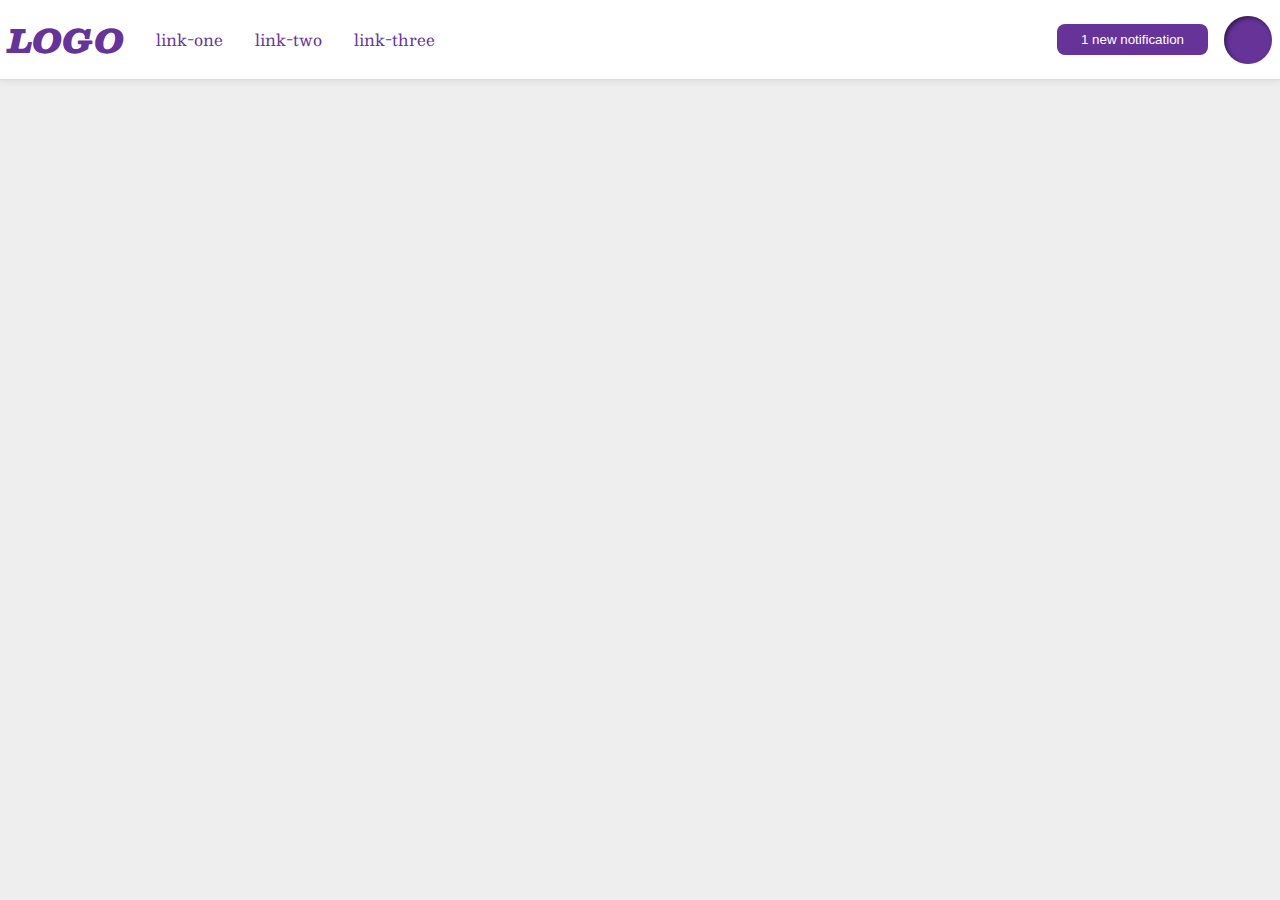
<file: flex/03-flex-header-2/index.html>
<!DOCTYPE html>
<html lang="en">
  <head>
    <meta charset="UTF-8">
    <meta http-equiv="X-UA-Compatible" content="IE=edge">
    <meta name="viewport" content="width=device-width, initial-scale=1.0">
    <title>Flex Header 2</title>
    <link rel="stylesheet" href="style.css">
  </head>
  <body>
    <div class="header">
      <div class="logo">
        LOGO
      </div>
      <ul class="links">
        <li><a href="google.com">link-one</a></li>
        <li><a href="google.com">link-two</a></li>
        <li><a href="google.com">link-three</a></li>
      </ul>
      <a class="container">
      <button class="notifications">
        1 new notification
      </button>
      <div id="profile-image"></div>
      </a>
    </div>
  </body>
</html>
</file>
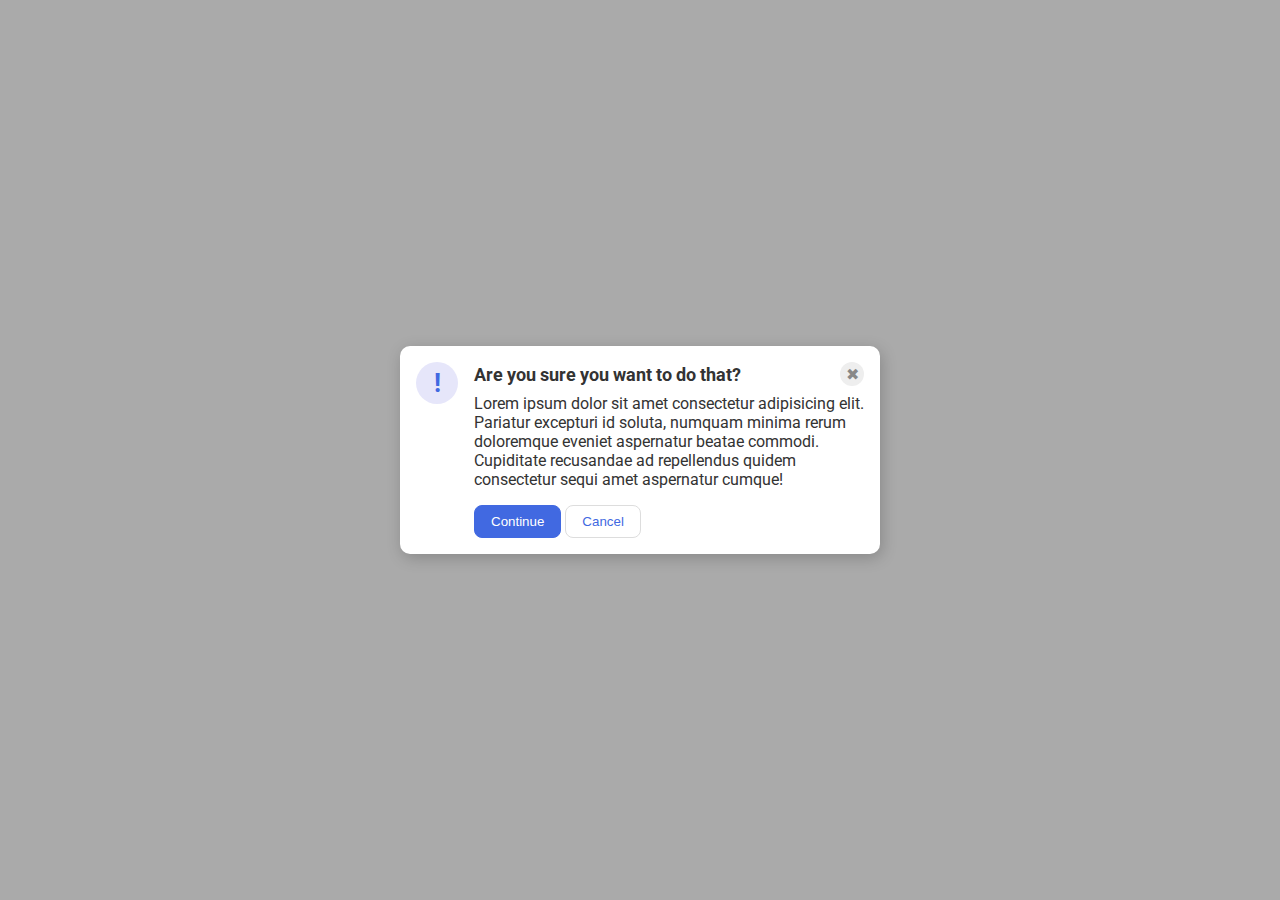
<file: flex/05-flex-modal/index.html>
<!DOCTYPE html>
<html lang="en">
  <head>
    <meta charset="UTF-8">
    <meta http-equiv="X-UA-Compatible" content="IE=edge">
    <meta name="viewport" content="width=device-width, initial-scale=1.0">
    <link rel="stylesheet" href="style.css">
    <title>Modal</title>
  </head>
  <body>
    <div class="modal">
      <div class="icon">!</div>
    <div class="top">
      <div class="contain-head">
      <a class="header">Are you sure you want to do that?</a>
      <div class="close-button">✖</div>
      </div>
      <div class="text">Lorem ipsum dolor sit amet consectetur adipisicing elit. Pariatur excepturi id soluta, numquam minima rerum doloremque eveniet aspernatur beatae commodi. Cupiditate recusandae ad repellendus quidem consectetur sequi amet aspernatur cumque!</div>
      <button class="continue">Continue</button>
      <button class="cancel">Cancel</button>
    </div>
     
    </div>
  </body>
</html>
</file>
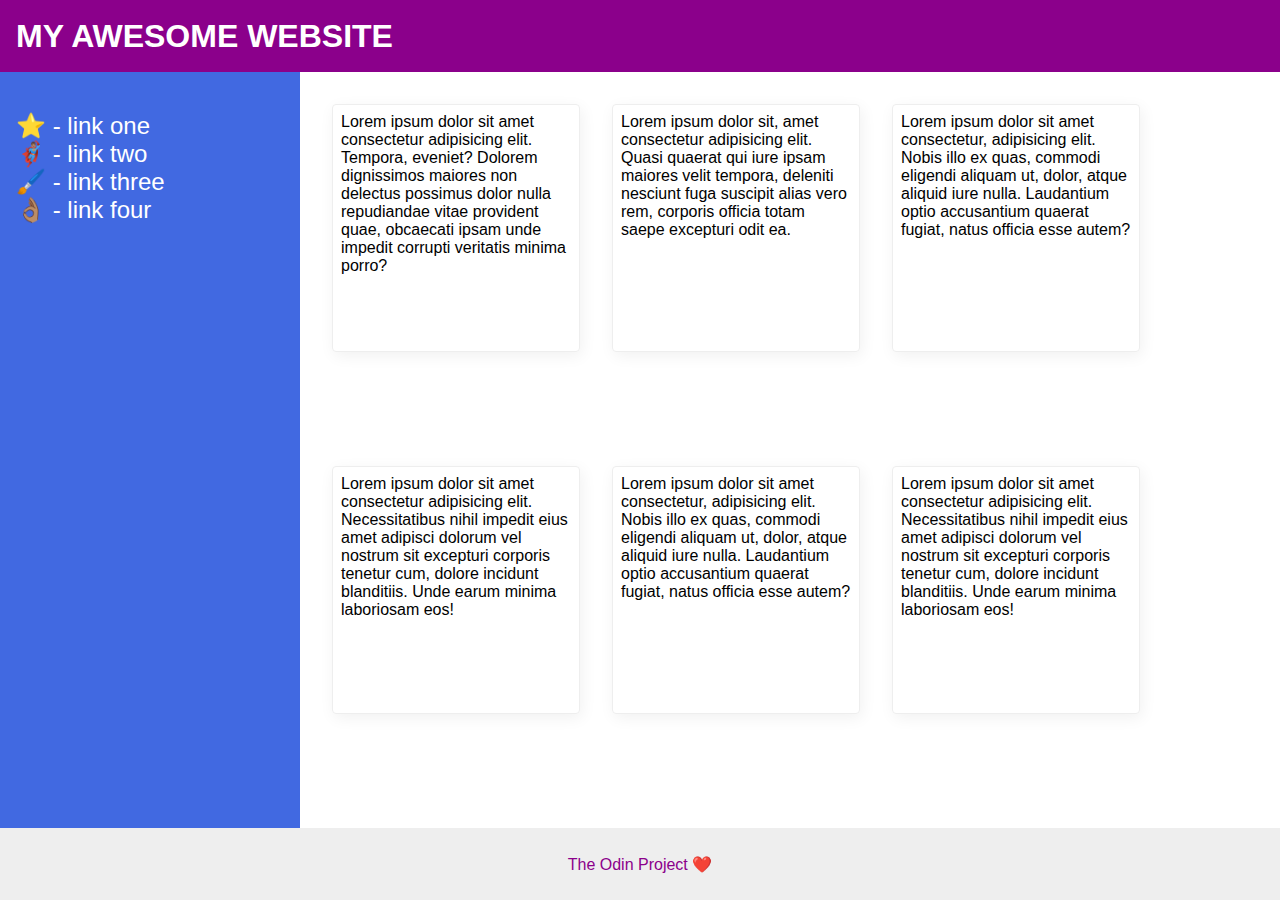
<file: flex/07-flex-layout-2/index.html>
<!DOCTYPE html>
<html lang="en">
  <head>
    <meta charset="UTF-8">
    <meta http-equiv="X-UA-Compatible" content="IE=edge">
    <meta name="viewport" content="width=device-width, initial-scale=1.0">
    <title>The Holy Grail</title>
    <link rel="stylesheet" href="style.css">
  </head>
  <body>
    <div class="header">
      MY AWESOME WEBSITE
    </div>
    <div class="content">
        <div class="sidebar">
      <ul>
        <li><a href="#">⭐ - link one</a></li>
        <li><a href="#">🦸🏽‍♂️ - link two</a></li>
        <li><a href="#">🖌️ - link three</a></li>
        <li><a href="#">👌🏽 - link four</a></li>
      </ul>
    </div>
    <div class="cards">
    <div class="card">Lorem ipsum dolor sit amet consectetur adipisicing elit. Tempora, eveniet? Dolorem dignissimos maiores non delectus possimus dolor nulla repudiandae vitae provident quae, obcaecati ipsam unde impedit corrupti veritatis minima porro?</div>
    <div class="card">Lorem ipsum dolor sit, amet consectetur adipisicing elit. Quasi quaerat qui iure ipsam maiores velit tempora, deleniti nesciunt fuga suscipit alias vero rem, corporis officia totam saepe excepturi odit ea.</div>
    <div class="card">Lorem ipsum dolor sit amet consectetur, adipisicing elit. Nobis illo ex quas, commodi eligendi aliquam ut, dolor, atque aliquid iure nulla. Laudantium optio accusantium quaerat fugiat, natus officia esse autem?</div>
    <div class="card">Lorem ipsum dolor sit amet consectetur adipisicing elit. Necessitatibus nihil impedit eius amet adipisci dolorum vel nostrum sit excepturi corporis tenetur cum, dolore incidunt blanditiis. Unde earum minima laboriosam eos!</div>
    <div class="card">Lorem ipsum dolor sit amet consectetur, adipisicing elit. Nobis illo ex quas, commodi eligendi aliquam ut, dolor, atque aliquid iure nulla. Laudantium optio accusantium quaerat fugiat, natus officia esse autem?</div>
    <div class="card">Lorem ipsum dolor sit amet consectetur adipisicing elit. Necessitatibus nihil impedit eius amet adipisci dolorum vel nostrum sit excepturi corporis tenetur cum, dolore incidunt blanditiis. Unde earum minima laboriosam eos!</div>
  </div>
  </div>
    <div class="footer">
      The Odin Project ❤️
    </div>
  </body>
</html>
</file>
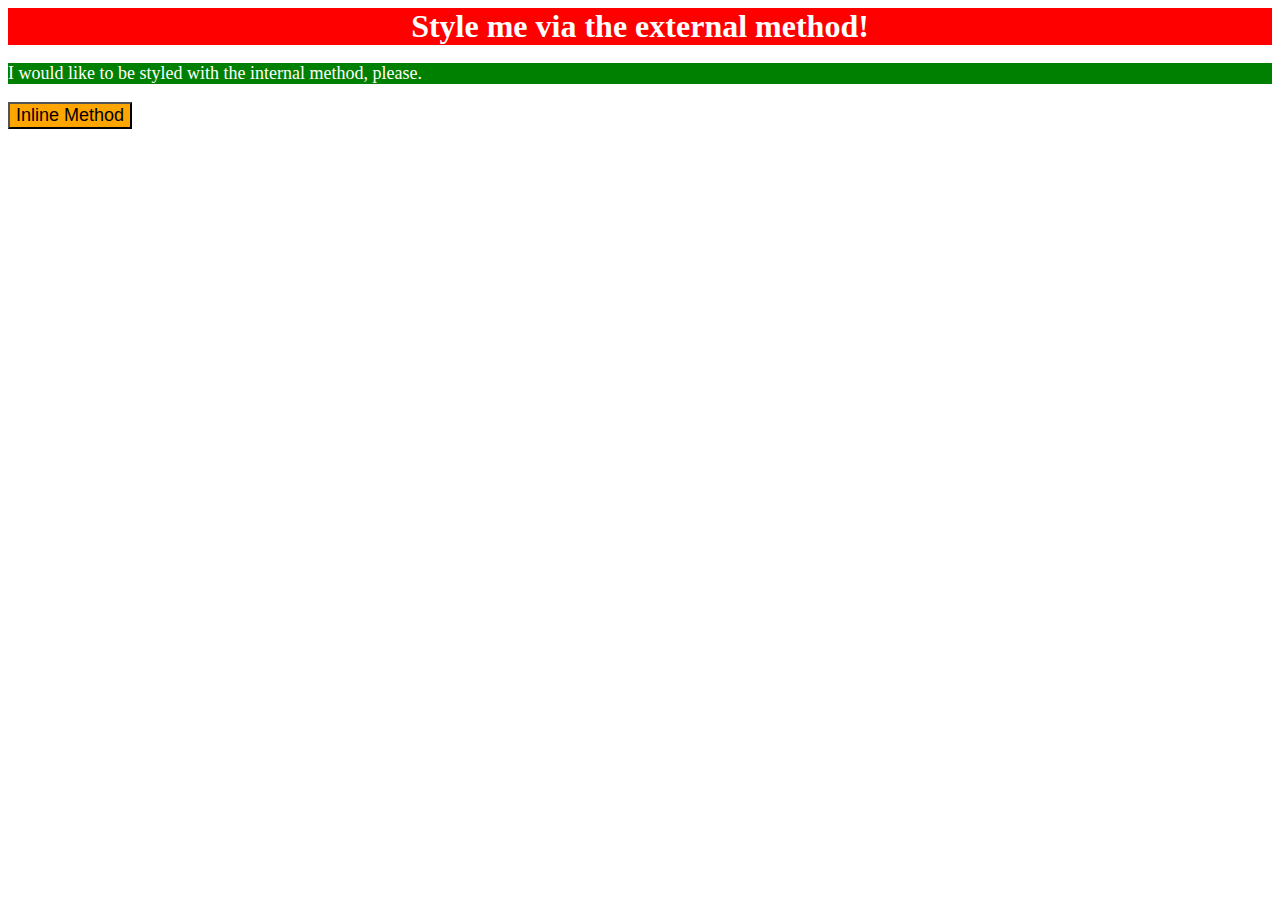
<file: foundations/01-css-methods/index.html>
<!DOCTYPE html>
<html lang="en">
  <head>
    <link rel="stylesheet" href="styles.css">
    <meta charset="UTF-8">
    <meta http-equiv="X-UA-Compatible" content="IE=edge">
    <meta name="viewport" content="width=device-width, initial-scale=1.0">
    <title>Methods for Adding CSS</title>

    <style> p {background-color: green; color: white; font-size: 18px;}</style>

  </head>
  <body>
    <div>Style me via the external method!</div>
    <p>I would like to be styled with the internal method, please.</p>
    <button style="color: black; background-color: orange; font-size: 18px;">Inline Method</button>
  </body>
</html>
</file>
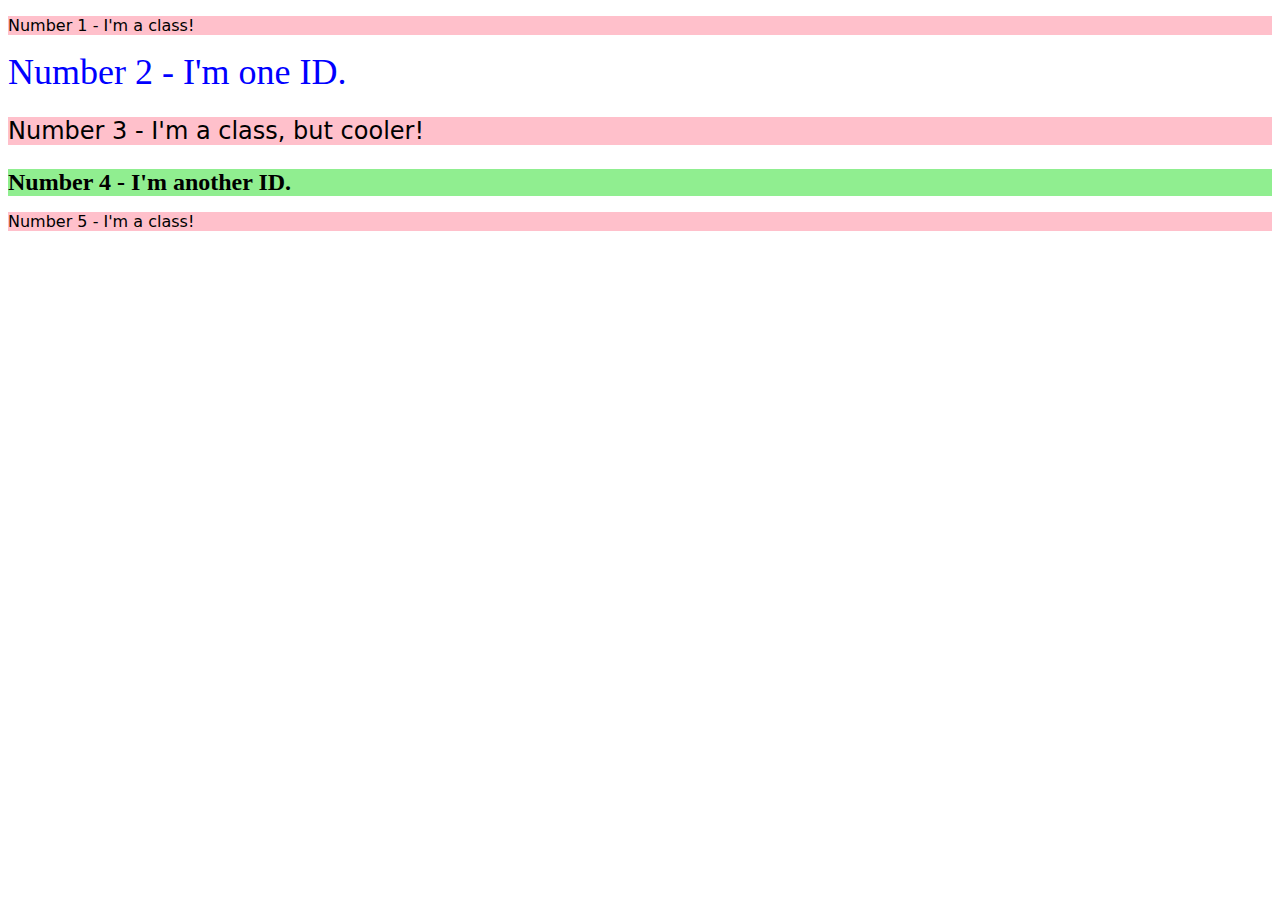
<file: foundations/02-class-id-selectors/index.html>
<!DOCTYPE html>
<html lang="en">
  <head>
    <meta charset="UTF-8">
    <meta http-equiv="X-UA-Compatible" content="IE=edge">
    <meta name="viewport" content="width=device-width, initial-scale=1.0">
    <title>Class and ID Selectors</title>
    <link rel="stylesheet" href="style.css">
  </head>
  <body>
    <p class="odd">Number 1 - I'm a class!</p>
    <div id="num2">Number 2 - I'm one ID.</div>
    <p class="odd coolNum">Number 3 - I'm a class, but cooler!</p>
    <div id="greenText">Number 4 - I'm another ID.</div>
    <p class="odd">Number 5 - I'm a class!</p>
  </body>
</html>
</file>
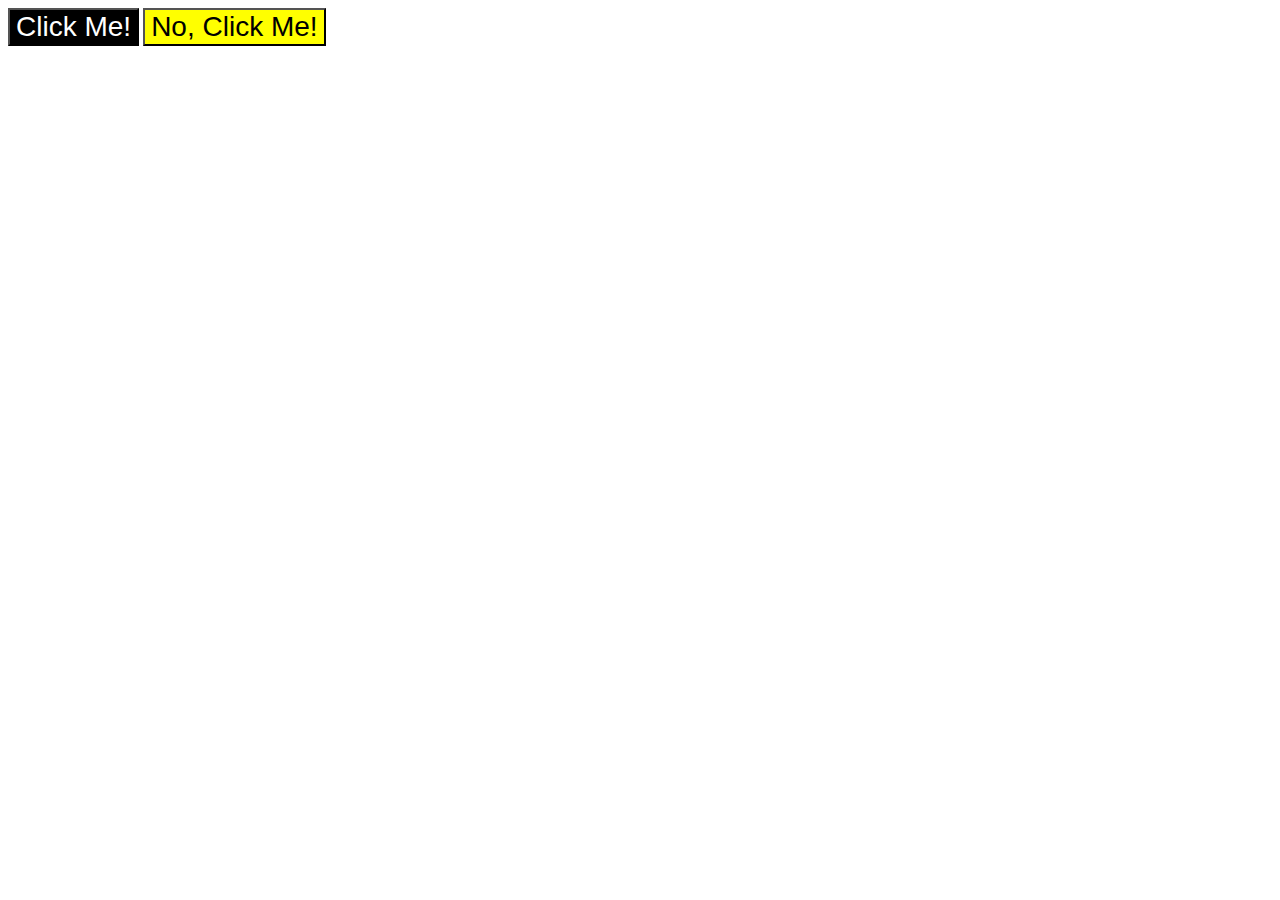
<file: foundations/03-grouping-selectors/index.html>
<!DOCTYPE html>
<html lang="en">
  <head>
    <meta charset="UTF-8">
    <meta http-equiv="X-UA-Compatible" content="IE=edge">
    <meta name="viewport" content="width=device-width, initial-scale=1.0">
    <title>Grouping Selectors</title>
    <link rel="stylesheet" href="style.css">
  </head>
  <body>
    <button class="first">Click Me!</button>
    <button class="second">No, Click Me!</button>
  </body>
</html>
</file>
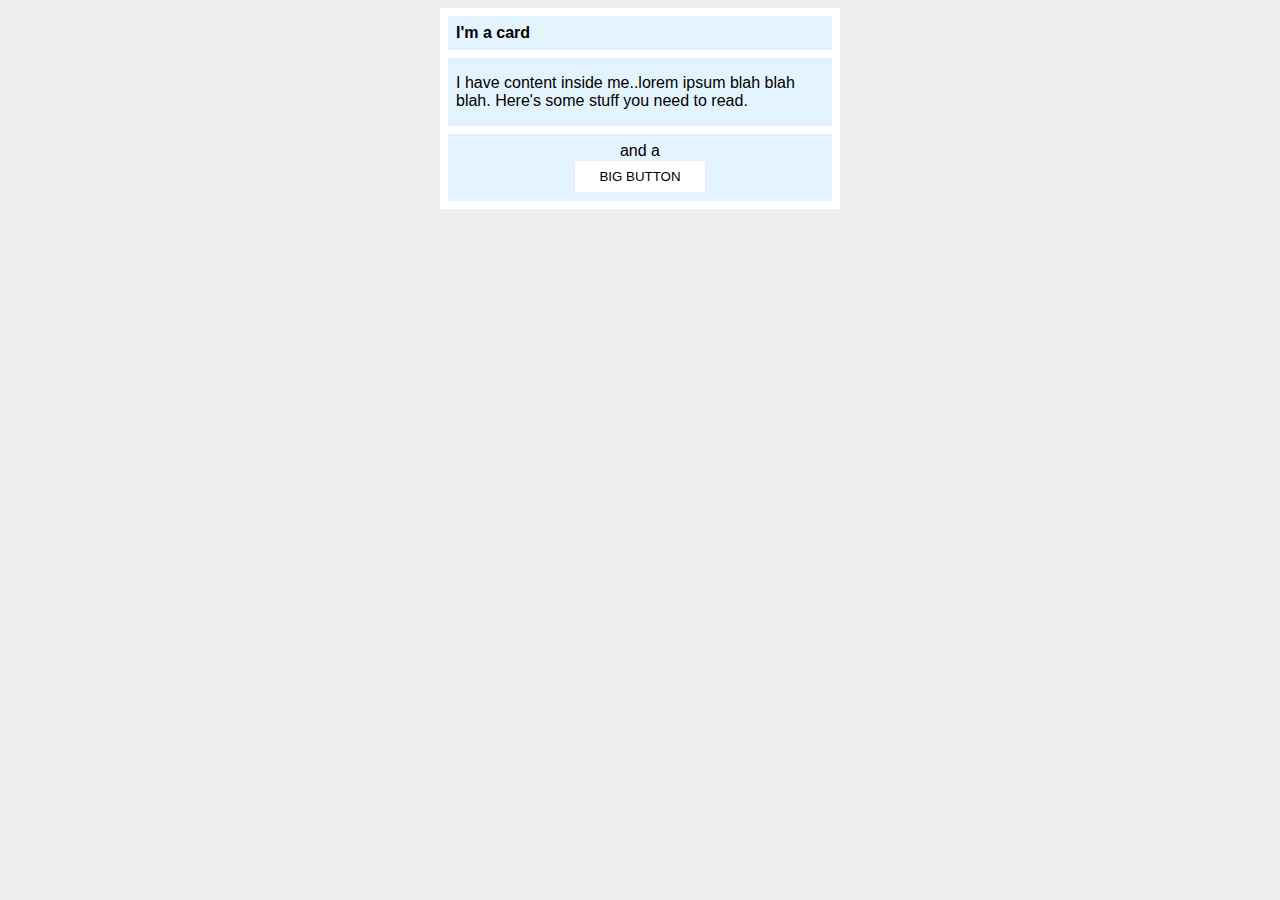
<file: margin-and-padding/02-margin-and-padding-2/index.html>
<!DOCTYPE html>
<html lang="en">
  <head>
    <meta charset="UTF-8">
    <meta http-equiv="X-UA-Compatible" content="IE=edge">
    <meta name="viewport" content="width=device-width, initial-scale=1.0">
    <title>Margin and Padding exercise 2</title>
    <link rel="stylesheet" href="style.css">
  </head>
  <body>
    <div class="card">
      <h1 class="title">I'm a card</h1>
      <div class="content">I have content inside me..lorem ipsum blah blah blah. Here's some stuff you need to read.</div>
      <div id="button-container">and a <button>BIG BUTTON</button></div>
     
    </div>

  </body>

</html>
</file>
<file: flex/03-flex-header-2/style.css>
/* this is some magical font-importing.  
you'll learn about it later. */
@import url('https://fonts.googleapis.com/css2?family=Besley:ital,wght@0,400;1,900&display=swap');

body {
  margin: 0;
  background: #eee;
  font-family: Besley, serif;
}

.header { display: flex;
  justify-content: flex-start;
  align-items: center;
  background: white;
  border-bottom: 1px solid #ddd;
  box-shadow: 0 0 8px rgba(0,0,0,.1);
padding: 8px;
}

#profile-image {
  background: rebeccapurple;
  box-shadow: inset 2px 2px 4px rgba(0,0,0,.5);
  border-radius: 50%;
  width: 48px;
  height: 48px;
  display: flex;
  flex: none;
  align-self: center;
 margin: 0;
  
}

.logo {
  color: rebeccapurple;
  font-size: 32px;
  font-weight: 900;
  font-style: italic;
  padding-right: 16px;
}

button {
  border: none;
  border-radius: 8px;
  background: rebeccapurple;
  color: white;
  padding: 8px 24px;
}

a {
  /* this removes the line under our links */
  text-decoration: none;
  color: rebeccapurple;
  margin: 0 16px;
}

ul {
  list-style-type: none;
}

.links{
  display: inline-flex;
  flex: auto;
  padding: 0;
  
}
.container{
  display: flex;
  flex: initial;
  justify-content: flex-end;
  margin: 0;
}
.container .notifications {
  margin: 16px;
}
</file>
<file: flex/05-flex-modal/style.css>
@import url('https://fonts.googleapis.com/css2?family=Roboto:wght@400;700&display=swap');

html, body {
  height: 100%;
}

body {
  font-family: Roboto, sans-serif;
  margin: 0;
  background: #aaa;
  color: #333;
  /* I'll give you this one for free lol */
  display: flex;
  align-items: center;
  justify-content: center;

}

.modal {
  background: white;
  width: 480px;
  border-radius: 10px;
  box-shadow: 2px 4px 16px rgba(0,0,0,.2);
  display: flex;
}

.icon {
  color: royalblue;
  font-size: 26px;
  font-weight: 700;
  background: lavender;
  width: 42px;
  height: 42px;
  border-radius: 50%;
  display: flex;
  flex: none;
  align-items: center;
  justify-content: center;
  margin: 16px;
}





.close-button {
  background: #eee;
  border-radius: 50%;
  color: #888;
  font-weight: 400;
  font-size: 16px;
  height: 24px;
  width: 24px;
  display: flex;
  align-items: center;
  justify-content: center;
 
}
.contain-head {
  display: flex;
  justify-content: space-between;
  font-size: large;
  font-weight: bold;
  margin: 16px;
  margin-left: 0;
  margin-bottom: 8px;
  align-items: center;
 
}
.text {
  margin: 16px;
  margin-left: 0;
  margin-top: 0;
  
}

button {
  padding: 8px 16px;
  border-radius: 8px;

  
 
}

button.continue {
  background: royalblue;
  border: 1px solid royalblue;
  color: white;
  margin-bottom: 16px;
  
 
 


}

button.cancel {
  background: white;
  border: 1px solid #ddd;
  color: royalblue;
  margin-bottom: 16px;


  
  
}
</file>
<file: flex/07-flex-layout-2/style.css>
body {
  font-family: -apple-system, BlinkMacSystemFont, 'Segoe UI', Roboto, Oxygen, Ubuntu, Cantarell, 'Open Sans', 'Helvetica Neue', sans-serif;
  margin: 0;
  min-height: 100vh;
  display: flex;
  flex-direction: column;
}

ul {
  list-style: none;
  padding: 0;
}
.header {
  height: 72px;
  background: darkmagenta;
  color: white;
  font-size: 32px;
  font-weight: 900;
  display: flex;
  align-items: center;
  padding-left: 16px;
}

.footer {
  display: flex;
 align-items: center;
 justify-content: center;
  height: 72px;
 
  
  background: #eee;
  color: darkmagenta;
}

.sidebar {
  width: 300px;
  background: royalblue;
  box-sizing: border-box;
  display: flex;
  flex: none;
  justify-content: flex-start;
  font-size: 24px;
  padding: 16px;
 
  

}

.card {
  border: 1px solid #eee;
  box-shadow: 2px 4px 16px rgba(0,0,0,.06);
  border-radius: 4px;
  width: 230px;
  height: 230px;
  padding: 8px;
  
  
 
  
}

.content {
  display:flex;
  flex: auto;
}
.cards{
  display:flex;
  flex-wrap: wrap;
  gap: 32px;
  margin: 32px;
  
 
  
}
a:link {text-decoration: none; color: #ffffff;}
a:visited{text-decoration: none; color: #ffffff;}
a:hover{text-decoration: none;}
a:active{ text-decoration: none;}
</file>
<file: foundations/01-css-methods/styles.css>
div { color: white; background-color: red; font-size: 32px; text-align: center;font-weight: bold;}
</file>
<file: foundations/02-class-id-selectors/style.css>
.odd {background-color:rgb(255,192, 203) ; font-family: Verdana,"DejaVu Sans", sans-serif;}

#num2 {
    color: rgb(0, 0, 255);
    font-size: 36px;}
.odd.coolNum {font-size: 24px;}

#greenText {background-color:#90ee90; font-size: 24px; font-weight: bold;}
</file>
<file: foundations/03-grouping-selectors/style.css>
.first, .second {font-size: 28px;
     font-family: Helvetica, 'Times New Roman',sans-serif;}
.first {background-color: black;
color:white}
.second {background-color: yellow;}
</file>
<file: margin-and-padding/02-margin-and-padding-2/style.css>
body {
  background: #eee;
  font-family: sans-serif;
}

.card {
  width: 400px;
  background: #fff;
  padding-bottom: 8px;
  padding-top: 8px;
margin: 0 auto;
}

.title {
  background: #e3f4ff;
  margin: 0 8px;
  font-size: 16px;
  padding: 8px;
}

.content {
  background: #e3f4ff;
  margin: 8px;
  padding: 16px 8px;
}

#button-container {
  background: #e3f4ff;
  text-align: center;
  margin: 0 8px;
  padding: 8px;
}

button {
  background: white;
display: block;

  border: 1px solid #eee;
  margin: 0 auto;
  padding: 8px 24px;
}
</file>
